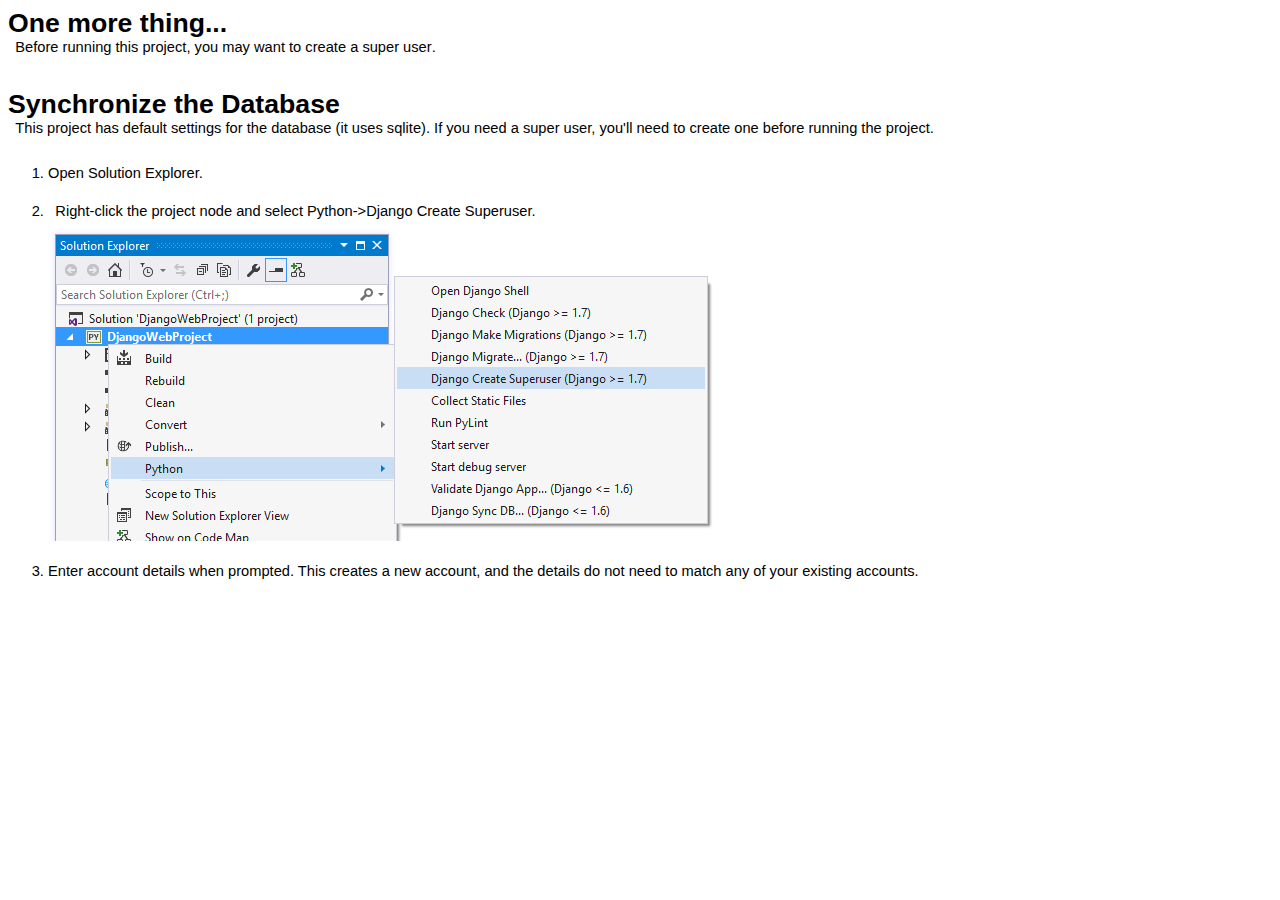
<file: WWEPredictionsProject/readme.html>
<html xmlns="http://www.w3.org/1999/xhtml" lang="en">
<head>
    <meta charset="utf-8" />
    <title>Django Web App Configuration</title>
    <style type="text/css">body { font-family: 'Segoe UI', Arial, Helvetica, sans-serif; font-weight: 200; font-size: 11pt; } p, h1, h2 { margin: 0; padding: 0; } h1 { font-size: 20pt; font-weight: bold; padding-top: 1em; } h1.top { padding-top: 0em; } h2 { font-size: 16pt; font-weight: 300; padding-top: 0.5em; padding-left: 0em; } p { padding-left: 0.5em; padding-bottom: 0.5em; } p.hint { color: #666666; } code { font-family: Consolas, 'Lucida Console', monospace; } ol { margin-top: 0; padding-top: 0; } ol > li { padding-top: 1.5em; } li > img { vertical-align: middle; }</style>
</head>
<body>
    <h1 class="top">One more thing...</h1>
    <p>
        Before running this project, you may want to <strong>create a super user</strong>.
    </p>


    <h1>Synchronize the Database</h1>
    <p>
        This project has default settings for the database (it uses sqlite).
        If you need a super user, you'll need to create one before running the project.
    </p>

    <ol>
        <li>Open Solution Explorer.</li>
        <li>
            <p>Right-click the project node and select Python-&gt;Django Create Superuser.</p>
            <img src="[data-uri]" />
        </li>
        <li>
            Enter account details when prompted. This creates a new account, and
            the details do not need to match any of your existing accounts.
        </li>
    </ol>
</body>
</html>
</file>
